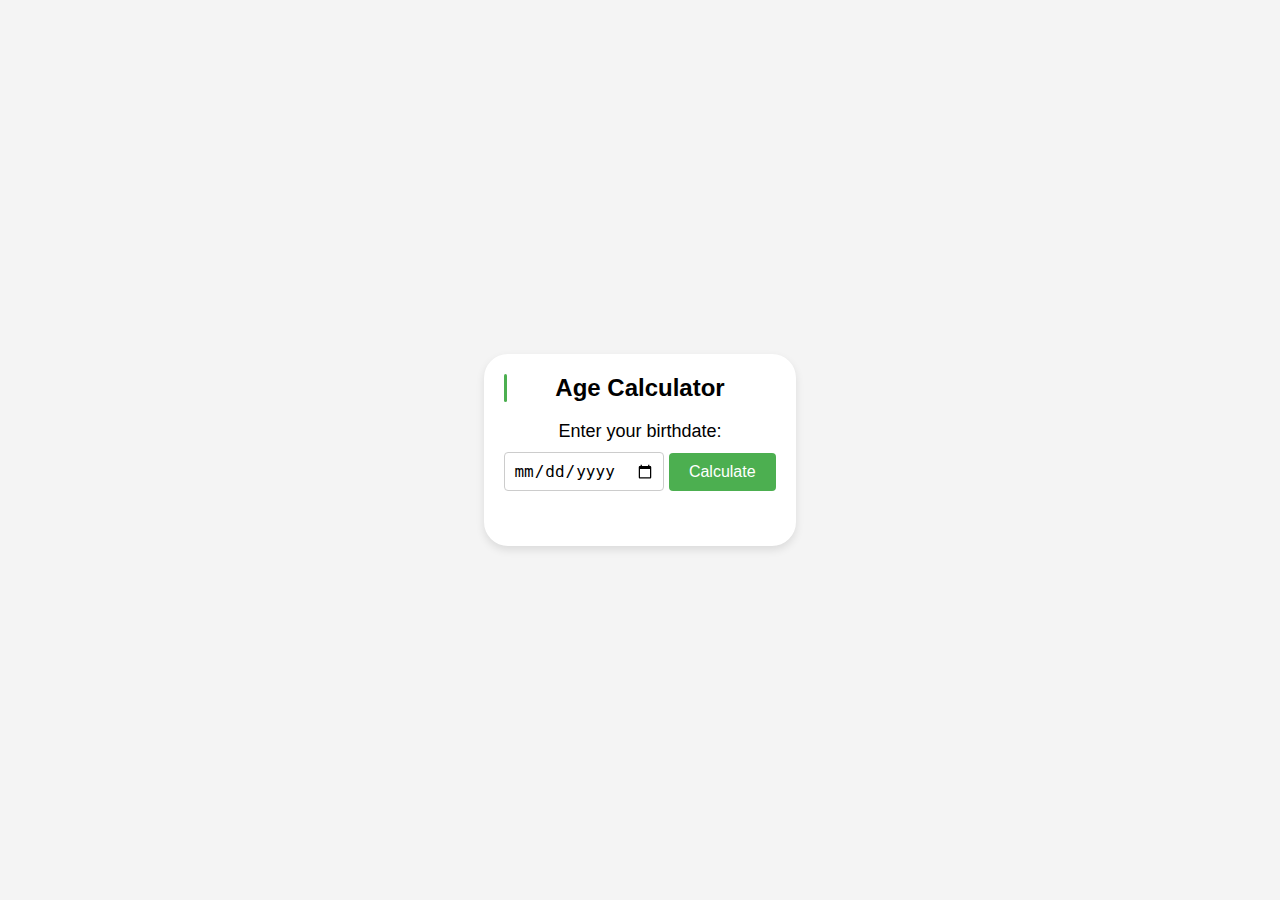
<file: age calculator/index.html>
<!DOCTYPE html>
<html lang="en">
  <head>
    <meta charset="UTF-8" />
    <meta name="viewport" content="width=device-width, initial-scale=1.0" />
    <title>Age calculator</title>
    <link rel="stylesheet" href="./index.css" />
    <script src="./index.js"></script>
  </head>
  <body>
    <div class="calculator-container">
      <h2>Age Calculator</h2>
      <label for="birthDate">Enter your birthdate:</label>
      <input type="date" id="date" />
      <button onclick="calculateAge()">Calculate</button>
      <p id="result"></p>
    </div>
  </body>
</html>
</file>
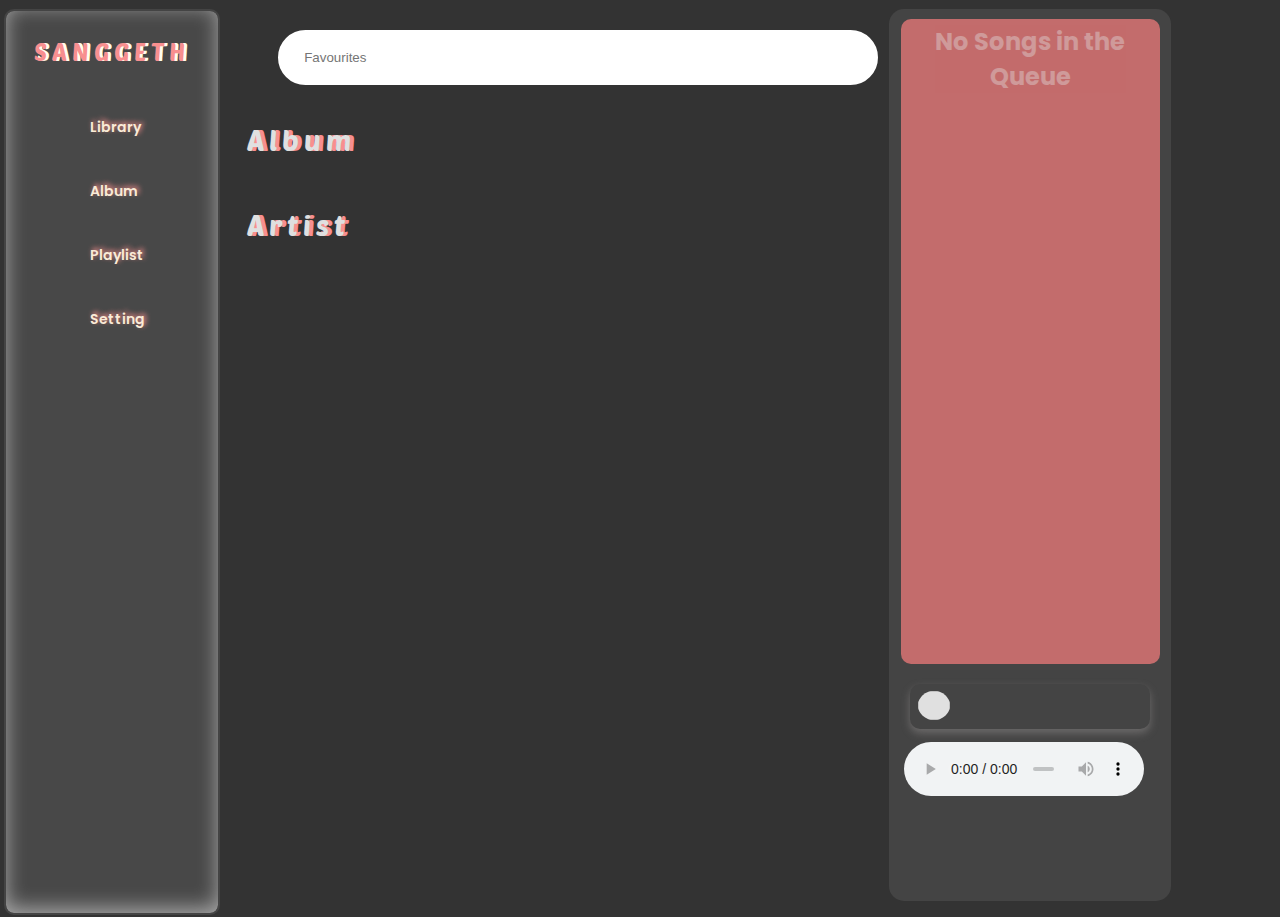
<file: music website/index.html>
<!DOCTYPE html>
<html lang="en">
  <head>
    <meta charset="UTF-8" />
    <meta name="viewport" content="width=device-width, initial-scale=1.0" />
    <title>Sanggeth</title>
    <link rel="stylesheet" href="./index.css" />
    <link rel="preconnect" href="https://fonts.googleapis.com" />
    <link rel="preconnect" href="https://fonts.gstatic.com" crossorigin />
    <link
      href="https://fonts.googleapis.com/css2?family=Dancing+Script:wght@400..700&family=Jaini&family=Poetsen+One&display=swap"
      rel="stylesheet"
    />
    <link
      href="https://fonts.googleapis.com/css2?family=Poppins:ital,wght@0,100;0,200;0,300;0,400;0,500;0,600;0,700;0,800;0,900;1,100;1,200;1,300;1,400;1,500;1,600;1,700;1,800;1,900&family=Protest+Revolution&display=swap"
      rel="stylesheet"
    />
    <link
      rel="stylesheet"
      href="https://cdnjs.cloudflare.com/ajax/libs/font-awesome/6.5.1/css/all.min.css"
      integrity="sha512-DTOQO9RWCH3ppGqcWaEA1BIZOC6xxalwEsw9c2QQeAIftl+Vegovlnee1c9QX4TctnWMn13TZye+giMm8e2LwA=="
      crossorigin="anonymous"
      referrerpolicy="no-referrer"
    />
  </head>
  <body>
    <div class="wrapper">
      <aside
        id="layout-menu"
        class="layout-menu menu-vertical menu bg-menu-theme"
      >
        <div class="app-brand">
          <a href="./index.html">SANGGETH</a>
        </div>
        <div class="menu-list">
          <button type="button" id="control-btn" onclick="toggleControl()">
            <i class="fa-solid fa-bars"></i>
          </button>
          <ul type="none" class="menu-inner">
            <li class="menu-item active">
              <a href="#" class="menu-item">
                <i class="fa-solid fa-table-columns"></i>Library
              </a>
            </li>
            <li class="menu-item">
              <a href="#" class="menu-item">
                <i class="fa-solid fa-compact-disc"></i>Album
              </a>
            </li>
            <li class="menu-item">
              <a href="#" class="menu-item">
                <i class="fa-solid fa-music"></i>Playlist
              </a>
            </li>
            <li class="menu-item">
              <a href="#" class="menu-item">
                <i class="fa-solid fa-gear"></i>Setting
              </a>
            </li>
          </ul>
        </div>
      </aside>
      <section class="main">
        <div class="app-brand-top">
          <a href="./index.html">SANGEETH</a>
        </div>
        <div id="layout-page">
          <nav class="head-nav">
            <input type="text" id="search-bar" placeholder="Favourites" />
            <button
              type="button"
              class="search-btn"
              id="search-btn"
              onclick="search()"
            >
              <i class="fa-solid fa-magnifying-glass"></i>
            </button>
            <div class="control-menu" id="control-menu"></div>
          </nav>
        </div>
        <div class="layout-album">
          <div class="albums">
            <h2 class="layout-title">Album</h2>
            <div class="album-scroll" id="album-scroll"></div>
          </div>
        </div>

        <div class="layout-artist">
          <div class="artists">
            <h2 class="layout-title">Artist</h2>
            <div class="artist-scroll" id="artist-scroll"></div>
            <div class="artist-list" id="album-list"></div>
          </div>
        </div>
      </section>
      <aside id="layout-controls" class="layout-controls controls-vertical">
        <!-- <input type="checkbox" id="control-btn" />
        <label for="control-btn" id="">
          <i class="fa-solid fa-arrow-left"></i>
        </label> -->
        <button type="button" id="control-close" onclick="toggleControl()">
          <i class="fa-solid fa-close"></i>
        </button>

        <div class="playlist-tab" id="playlist-tab">
          <h2>No Songs in the Queue</h2>
        </div>
        <div class="play-controls">
          <div class="control-items">
            <input type="checkbox" id="controls" />
            <label for="controls" class="control-item"
              ><i class="fa-solid fa-shuffle"></i>
            </label>
            <input type="checkbox" id="controls-loop" />
            <label for="controls-loop" class="control-item"
              ><i class="fa-solid fa-repeat"></i>
            </label>
          </div>
          <div class="audio-controls">
            <audio controls id="audio-player"></audio>
          </div>
        </div>
      </aside>
    </div>
    <script src="./app.js"></script>
  </body>
</html>
</file>
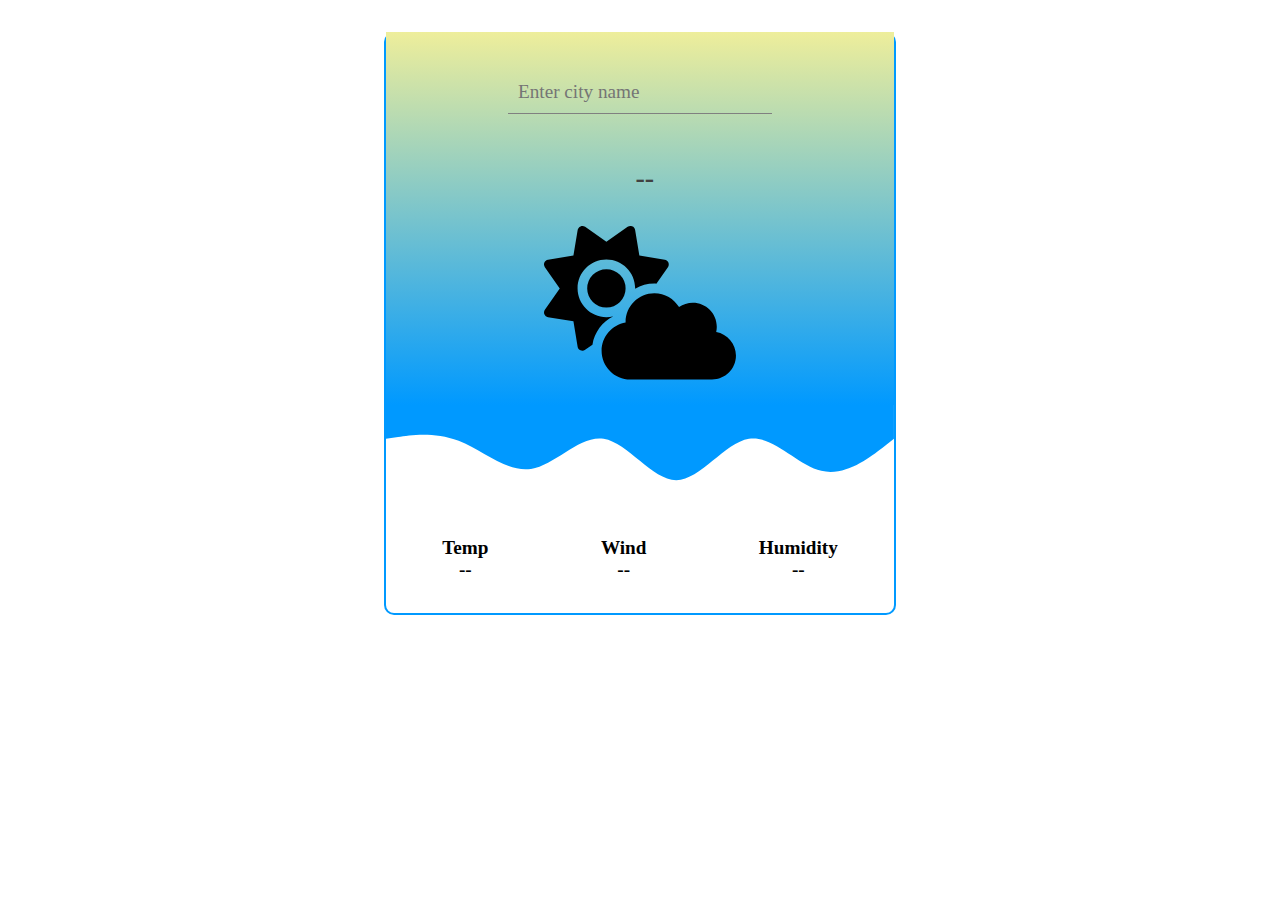
<file: weather app/index.html>
<!DOCTYPE html>
<html lang="en">
<head>
    <meta charset="UTF-8">
    <meta name="viewport" content="width=device-width, initial-scale=1.0">
    <title>weather app</title>
    <link rel="stylesheet" href="./index.css">
    <link rel="stylesheet" href="https://cdnjs.cloudflare.com/ajax/libs/font-awesome/6.5.1/css/all.min.css"
     integrity="sha512-DTOQO9RWCH3ppGqcWaEA1BIZOC6xxalwEsw9c2QQeAIftl+Vegovlnee1c9QX4TctnWMn13TZye+giMm8e2LwA=="
     crossorigin="anonymous" referrerpolicy="no-referrer" />

</head>
<body>
    <div class="outer-container">
        <div class="inner-container">
            <div class="search-field">
                <input type="text" id="search" placeholder="Enter city name" >
                <button type="submit" id="btn">
                    <i class="fa-solid fa-search"></i>
                </button>
            </div>
            <div class="details">
                <div class="details-loc">
                   <h2> <i class="fa-solid fa-location-dot"></i></h2>
                    <h1 class="loc-name">--</h1>
                </div>
                <div class="details-svg">
                    <svg xmlns="http://www.w3.org/2000/svg" viewBox="0 0 640 512">
                        <!--!Font Awesome Free 6.5.1 by @fontawesome - https://fontawesome.com License - https://fontawesome.com/license/free Copyright 2024 Fonticons, Inc.-->
                        <path d="M294.2 1.2c5.1 2.1 8.7 6.7 9.6 12.1l14.1 84.7 84.7 14.1c5.4.9 10 4.5 12.1 9.6s1.5 10.9-1.6 15.4l-38.5 55c-2.2-.1-4.4-.2-6.7-.2c-23.3 0-45.1 6.2-64
                         17.1l0-1.1c0-53-43-96-96-96s-96 43-96 96s43 96 96 96c8.1 0 15.9-1 23.4-2.9c-36.6 18.1-63.3 53.1-69.8 94.9l-24.4 17c-4.5 3.1-10.3 3.8-15.4 1.6s-8.7-6.7-9.6-12.1L98.1 317.9
                          13.4 303.8c-5.4-.9-10-4.5-12.1-9.6s-1.5-10.9 1.6-15.4L52.5 208 2.9 137.2c-3.2-4.5-3.8-10.3-1.6-15.4s6.7-8.7 12.1-9.6L98.1 98.1l14.1-84.7c.9-5.4 4.5-10 9.6-12.1s10.9-1.5 15.4 1.6L208 52.5 278.8 2.9c4.5-3.2 10.3-3.8 15.4-1.6zM144 208a64 64 0 1 1 128 0 64 64 0 1 1 -128 0zM639.9 
                          431.9c0 44.2-35.8 80-80 80H288c-53 0-96-43-96-96c0-47.6 34.6-87 80-94.6l0-1.3c0-53 43-96 96-96c34.9 0 65.4 18.6 82.2 46.4c13-9.1 28.8-14.4 45.8-14.4c44.2 0 80 35.8 80 80c0 5.9-.6 11.7-1.9 17.2c37.4 6.7 65.8 39.4 65.8 78.7z"/>
                    </svg>
                </div>
                <!-- <div class="details-temp">
                    <h2 class="temp-main"></h2>
                </div> -->
            </div>
        </div>

        <svg xmlns="http://www.w3.org/2000/svg" viewBox="0 0 1440 320"><path fill="#0099ff" fill-opacity="1" d="M0,96L34.3,90.7C68.6,85,137,75,206,
            101.3C274.3,128,343,192,411,181.3C480,171,549,85,617,96C685.7,107,754,213,823,213.3C891.4,213,960,107,1029,96C1097.1,85,
            1166,171,1234,186.7C1302.9,203,1371,149,1406,122.7L1440,96L1440,0L1405.7,0C1371.4,0,1303,0,1234,0C1165.7,0,1097,0,1029,0C960,0,
            891,0,823,0C754.3,0,686,0,617,0C548.6,0,480,0,411,0C342.9,0,274,0,206,0C137.1,0,69,0,34,0L0,0Z"></path>
        </svg>

        <div class="element">
            <div class="element-data">
                <i class="fa-solid fa-temperature-half"></i>
                <h2 class="element-head">Temp<br>
                    <span id="temp-data">--</span>
                </h2>
            </div>
            <div class="element-data">
                <i class="fa-solid fa-wind"></i>
                <h2 class="element-head">Wind<br>
                   <span id="wind-data">--</span>
                </h2>
            </div>
            <div class="element-data">
                <i class="fa-solid fa-droplet"></i>
                <h2 class="element-head">Humidity<br>
                   <span id="humidity-data">--</span>
                </h2>
            </div>
        </div>
    </div>

    <script src="./index.js"></script>

</body>
</html>
</file>
<file: age calculator/index.css>
body {
  font-family: Arial, sans-serif;
  background-color: #f4f4f4;
  margin: 0;
  padding: 0;
  display: flex;
  justify-content: center;
  align-items: center;
  height: 100vh;
}

.calculator-container {
  background-color: #fff;
  border-radius: 24px;
  box-shadow: 0 4px 8px rgba(0, 0, 0, 0.1);
  padding: 20px;
  text-align: center;
}

h2 {
  margin-top: 0;
  position: relative;
}

h2::before {
  position: absolute;
  content: "";
  top: 0;
  left: 0;
  width: 3px;
  height: 100%;
  border: none;
  border-radius: 4px;
  background-color: #4caf50;
}

label {
  font-size: 18px;
  margin-bottom: 10px;
  display: block;
}

input[type="date"] {
  padding: 8px;
  font-size: 16px;
  border-radius: 4px;
  border: 1px solid #ccc;
  margin-bottom: 15px;
}

button {
  background-color: #4caf50;
  color: #fff;
  border: none;
  padding: 10px 20px;
  font-size: 16px;
  border-radius: 4px;
  cursor: pointer;
}

button:hover {
  background-color: #45a049;
}

#result {
  font-size: 20px;
  margin-top: 20px;
}
</file>
<file: music website/index.css>
* {
  margin: 0;
  padding: 0;
}

body {
  display: flex;
  flex-wrap: wrap;
  margin: 0;
  padding: 0;
  height: 100vh;
  background-color: #333;
}

.wrapper {
  margin: 2px;
  padding: 2px;
  display: flex;
  flex-direction: row;
  flex-grow: 1;
  gap: 2px;
}

aside.layout-menu {
  height: 98vh;
  width: 12rem;
  background-color: #484848;
  box-shadow: inset 0 -5px 20px rgb(168, 168, 168);
  padding: 10px;
  margin: 5px 5px 0 0;
  border: 2px solid #444444;
  border-radius: 10px;
  align-items: center;
}

.app-brand {
  width: 100%;
  display: flex;
  font-family: "poppins";
  justify-content: center;
  align-items: center;
  padding: 1rem 0;
  font-family: "poppins";
}

.app-brand-top {
  display: none;
}

.app-brand a {
  color: #f88f8f;
  font: 24px bold;
  font-family: "Poetsen One";
  text-decoration: none;
  text-shadow: 3px 0px 0 #ffe;
  letter-spacing: 5px;
}

.menu-list {
  display: flex;
  flex-direction: column;
  justify-content: center;
  align-items: center;
  margin: 1rem 0;
  padding: 0 1rem;
  font-family: "poppins";
  font-weight: 600;
}

.menu-list ul {
  margin: 0 1rem;
}

.menu-item {
  width: 90%;
  height: 2rem;
  padding: 1rem;
}

.menu-item i {
  padding: 5px;
}
.menu-list a {
  color: antiquewhite;
  font-size: 14px;
  text-decoration: none;
  text-shadow: 2px -2px 5px #f88f8f;
}

section.main {
  display: flex;
  flex-direction: column;
  max-width: 824px;
}

#layout-page {
  width: 100%;
  display: flex;
  justify-content: center;
  margin: 0.6rem;
  padding: 1rem;
}

#search-bar {
  width: 548px;
  min-width: 320px;
  height: 0.2rem;
  padding: 1rem;
  border: 10px solid #fff;
  border-radius: 500px;
}

.search-btn {
  color: #f88f8f;
  background: transparent;
  border: none;
  position: relative;
  right: 10%;
  cursor: pointer;
}

aside.layout-controls {
  height: 98vh;
  width: 17rem;
  min-width: 10rem;
  padding: 0 5px 10px 5px;
  margin: 5px;
  background-color: #444444;
  border-radius: 15px;
  overflow-x: hidden;
}

#control-btn {
  display: none;
}

.playlist-tab {
  width: auto;
  height: 72%;
  padding: 5px;
  margin: 0.6rem 0.4rem 1.3rem 0.4rem;
  background-color: #c36c6c;
  border-radius: 10px;
  overflow-y: auto;
}

.playlist-tab::-webkit-scrollbar {
  display: none;
}

.playlist-tab h2 {
  font-family: "poppins";
  color: #e0e0e0;
  font: bold;
  text-align: center;
  opacity: 40%;
}

#control-close {
  display: none;
}

.control-item {
  display: none;
}

.control-items {
  display: flex;
  flex-direction: row;
  gap: 10px;
  justify-content: space-between;
  height: 2rem;
  margin-top: 0;
  margin-bottom: 10px;
  padding: 0px 1rem;
  position: relative;
}

.control-items label {
  height: 25px;
  align-items: center;
  padding: 8px 2px;
}

.control-items input {
  display: none;
}

#controls:checked + label > .fa-shuffle,
#controls-loop:checked + label > .fa-repeat {
  color: #f88f8f;
}

#controls:checked + label > .fa-shuffle::after {
  content: "";
  position: absolute;
  bottom: 2px;
  left: 24px;
  width: 4px;
  height: 4px;
  background-color: #fff;
  border-radius: 50%;
}
/* 
#controls-loop:checked + label > .fa-repeat::after {
  content: "";
  position: absolute;
  bottom: 2px;
  right: 10%;
  width: 4px;
  height: 4px;
  background-color: #fff;
  border-radius: 50%;
} */

.audio-controls {
  padding-left: 10px;
  padding-top: 1rem;
}
#audio-player {
  max-width: 15rem;
  min-width: 6rem;
}
/* album styling */

.layout-album {
  margin: 0.2rem 0;
  padding: 0.6rem 0 0 0;
}

.albums {
  overflow: hidden;
}

.layout-title {
  color: #e0e0e0;
  font: 28px bold;
  font-family: "Poetsen One";
  text-shadow: 4px 0px 0 #f88f8f;
  letter-spacing: 5px;
  padding-left: 20px;
  text-align: left;
}

.album-scroll {
  display: flex;
  flex-direction: row;
  gap: 1.9rem;
  padding: 1rem 2.5rem;
  overflow-x: auto;
}

.album-scroll::-webkit-scrollbar {
  display: none;
}

.album {
  flex: 0 0 auto;
  width: 150px;
  height: 150px;
  box-shadow: 0 4px 8px rgba(218, 211, 211, 0.1);
  position: relative;
}

.play-button {
  font-size: 1.5rem;
  border-radius: 50%;
  padding: 14px;
  position: absolute;
  top: -12%;
  left: 82%;
}

.play-btn {
  color: #444444;
  font-size: 20px;
  background: transparent;
  border: none;
}

.album > img {
  width: 100%;
  height: 8rem;
  object-fit: contain;
}

.play-button {
  position: relative;
  bottom: 10px;
  right: 10px;
  background-color: rgba(0, 0, 0, 0.7);
  border: none;
  border-radius: 50%;
  color: white;
  padding: 10px;
  cursor: pointer;
  display: flex;
  align-items: center;
  justify-content: center;
}

.song {
  margin-bottom: 5px;
  padding: 5px;
  background-color: #f0f0f0;
  border-radius: 5px;
  display: flex;
  justify-content: space-between;
  align-items: center;
}

.song .play-button {
  background-color: rgba(0, 0, 0, 0.7);
  border: none;
  border-radius: 50%;
  color: white;
  padding: 5px;
  cursor: pointer;
}

.song:hover {
  background-color: #e0e0e0;
}

.song-info-container {
  width: 100%;
  height: 100%;
  font-size: clamp(12px, 10vw, 18px);
  line-height: 28px;
  overflow: hidden;
  display: flex;
  flex-direction: row;
  flex-grow: 1;
  gap: 10px;
  background: transparent;
  box-shadow: 0 4px 8px rgba(169, 166, 166, 0.4);
  border-radius: 10px;
  padding: 0.4rem 0.5rem;
}

.song-name {
  padding-top: 0.2rem;
  color: #e0e0e0;
}

.song-image {
  height: 1.8rem;
  width: 2rem;
  border-radius: 50%;
  background-color: #e0e0e0;
}

.layout-artist {
  margin: 1rem 0;
}

.artists {
  overflow: hidden;
}

.artist-scroll {
  display: flex;
  flex-direction: row;
  gap: 1.9rem;
  padding: 10px 40px;
  overflow-x: auto;
}

.artist-scroll::-webkit-scrollbar {
  display: none;
}

.artist > img {
  width: 100px;
  height: 100px;
}

.artist {
  box-shadow: 0 4px 8px rgba(218, 211, 211, 0.1);
  margin: 10px;
  display: inline-block;
}

.album-list {
  height: 200px;
  width: 100%;
}

#control-menu {
  display: none;
}

@media screen and (max-width: 1280px) {
  .wrapper {
    overflow: hidden;
  }
  section.main {
    display: flex;
    flex-direction: column;
    max-width: 100%;
    min-width: 240px;
  }
}

@media screen and (max-width: 1080px) {
  .wrapper {
    overflow: hidden;
  }
  section.main {
    display: flex;
    flex-direction: column;
    max-width: 530px;
    min-width: 240px;
  }
  #search-bar {
    width: 320px;
    min-width: 5rem;
    padding: 1rem;
    border: 10px solid #fff;
    border-radius: 500px;
  }

  .menu-list li {
    padding: 1rem;
  }

  .menu-list a {
    font-size: 14px;
  }
}

@media screen and (max-width: 924px) {
  .wrapper {
    overflow: hidden;
  }
  section.main {
    display: flex;
    flex-direction: column;
    max-width: 512px;
    min-width: 340px;
  }

  #search-bar {
    width: 320px;
    min-width: 5rem;
    padding: 1rem;
    border: 10px solid #fff;
    border-radius: 500px;
    position: relative;
  }

  /* .search-btn {
    color: #f88f8f;
    background: transparent;
    border: none;
    cursor: pointer;
    position: relative;
    left: 90%;
    bottom: 50%;
  } */

  .app-brand {
    display: none;
  }

  .app-brand-top {
    display: block;
  }

  .app-brand-top {
    display: block;
    width: 100%;
    display: flex;
    font-family: "poppins";
    justify-content: center;
    align-items: center;
    padding: 1rem 0;
    font-family: "poppins";
  }

  .app-brand-top a {
    color: #f88f8f;
    font: 30px bold;
    font-family: "Poetsen One";
    text-decoration: none;
    text-shadow: 3px 0px 0 #ffe;
    letter-spacing: 5px;
  }

  aside.layout-menu {
    height: 98vh;
    width: 6rem;
    padding: 0;
    background-color: #484848;
    box-shadow: inset 0 -2px 10px rgb(168, 168, 168);
    border: 2px solid #444444;
    border-radius: 10px;
    align-items: center;
  }
}

@media screen and (max-width: 768px) {
  .wrapper {
    overflow: hidden;
  }
  section.main {
    display: flex;
    flex-direction: column;
    max-width: 420px;
    min-width: 240px;
  }

  aside.layout-menu {
    height: 98vh;
    width: 3rem;
    padding: 0;
    background-color: #484848;
    box-shadow: inset 0 -2px 10px rgb(168, 168, 168);
    border: 2px solid #444444;
    border-radius: 10px;
    align-items: center;
  }

  .menu-item {
    width: 90%;
    height: 2rem;
    padding: 0.5rem 0;
    margin: 1rem 0;
  }

  .menu-list a {
    font-size: 0;
    color: antiquewhite;
    text-decoration: none;
  }
  .menu-item i {
    font-size: 20px;
    padding: 5px;
    text-shadow: 2px -2px 5px #f88f8f;
    display: block;
  }

  .search-btn {
    display: none;
  }

  #search-bar {
    width: 280px;
    min-width: 5rem;
    padding: 1rem;
    border: 10px solid #fff;
    border-radius: 500px;
  }
}

@media screen and (max-width: 648px) {
  .wrapper {
    overflow: hidden;
  }
  section.main {
    display: flex;
    flex-direction: column;
    max-width: 620px;
    min-width: 240px;
  }

  #search-bar {
    width: 230px;
    min-width: 5rem;
    height: 0.2rem;
    padding: 0.8rem;
    border: 10px solid #fff;
    border-radius: 500px;
  }

  .layout-album {
    margin: 0.2rem 0;
  }

  .layout-title {
    color: #e0e0e0;
    font: 1.5rem bold;
    font-family: "Poetsen One";
    text-shadow: 4px 0px 0 #f88f8f;
    letter-spacing: 5px;
    padding-left: 20px;
    text-align: left;
  }

  .album-scroll {
    display: flex;
    flex-direction: row;
    gap: 1.9rem;
    margin-top: 0.4rem;
    padding: 0.6rem 1rem;
    overflow-x: auto;
  }

  .album {
    flex: 0 0 auto;
    width: 100px;
    height: 100px;
    margin-bottom: 20px;
    box-shadow: 0 4px 8px rgba(218, 211, 211, 0.1);
    position: relative;
  }

  .play-button {
    font-size: 1rem;
    border-radius: 50%;
    padding: 0px;
    position: absolute;
    top: -20%;
    left: 78%;
  }

  .album > img {
    width: 100%;
    height: 100px;
    object-fit: contain;
  }

  .play-button {
    position: relative;
    background-color: rgba(0, 0, 0, 0.7);
    border: none;
    border-radius: 50%;
    color: white;
    padding: 10px;
    cursor: pointer;
    display: flex;
    align-items: center;
    justify-content: center;
  }

  .layout-artist {
    margin: 0.2rem 0;
  }

  .artist-scroll {
    display: flex;
    flex-direction: row;
    gap: 20px;
    padding: 0.6rem 1rem;
    overflow-x: auto;
  }

  .artist {
    box-shadow: 0 4px 8px rgba(218, 211, 211, 0.1);
    display: inline-block;
    padding: 8px;
    text-align: center;
    color: #000;
    font-weight: 600;
    font-family: "poppins";
  }

  .artist > img {
    width: 80px;
    height: 80px;
    margin-bottom: 4px;
  }

  /* #layout-controls {
    width: 120px;
    padding: 0;
    margin: 0;
  } */

  .control-item {
    display: none;
  }

  .song {
    overflow: hidden;
  }

  #control-menu {
    display: block;
  }

  #audio-player {
    width: 100%;
  }

  /* aside.layout-menu,
  aside.layout-controls {
    flex: 1;
  }
  section.main {
    flex: 2;
  } */

    aside.layout-controls {
    opacity: 0;
    visibility: hidden;
    overflow-x: visible;
    position: absolute;
    right: -2px;
    transition: opacity 0.3s ease;
  }

  aside.layout-controls.visible {
    opacity: 1;
    visibility: visible;
  }

  #control-btn {
    display: block;
  }
  
  #control-btn {
    color: antiquewhite;
    font-size: large;
    background: none;
    border: none;
  }

  #control-close {
    display: block;
    color: #f88f8f;
    background-color: #444444;
    border: none;
    border-radius: 10px 0 0 10px;
    font-size: 20px;
    padding: 14px 14px;
    padding-right: 16px;
    position: absolute;
    left: -34px;
    top: 0px;
  }

  /* .playlist-tab,
  .control-items {
    display: none;
  }

  #layout-controls {
    width: 1px;
  }

  #audio-player {
    width: 380px;
    padding: 8px 20px;
    margin-top: 20px;
    position: absolute;
    right: 0;
    bottom: -30px;
    left: 80px;
  } */
}
</file>
<file: weather app/index.css>
* {
   margin: 0;
   padding: 0;
   box-sizing: border-box;
}

body {
    font-size: 87%;
    display: flex;
    justify-content: center;
    align-items: center;
}

.outer-container {
    width: 32rem;
    height: auto;
    font-size: 1.2rem;
    display: grid;
    margin: 2rem;
    border: solid 2px #0099ff ;
    border-top: #fff;
    border-radius: 10px;
}

.inner-container {
    background: linear-gradient(to top, #0099ff ,#eeee9b);
    width: 100%;
    padding: 2%;
    gap: 2rem;

}

.search-field {
    display: flex;
    justify-content:center;
    padding: 5%;
    margin: .3rem;
}

.search-field input {
    all: unset;
    color: #414141;
    padding: .6rem; 
    border-bottom:solid 1px gray ;
}

#btn {
    all: unset;
}

.details {
    font-size: 73%;
    color: #414141;
    display: grid;
    justify-content: space-evenly;
    gap: 2rem;
    margin: 5% 2%;
    text-align: center;
}

.details-loc {
    display: inline-flex;
    justify-self: center;
    gap: .6rem;
}
.details-svg {
    width: 12rem;
    max-height: 9rem;
}

.element {
    font-size: 1rem;
    display: inline-flex;
    justify-content: space-around ;
    margin-bottom: 2rem;
    text-align: center;
}

.element-data {
    display: grid;
    gap: 1.2rem;
    font-size: 1.4rem;
}

.element-data h2 {
    font-size: 1.2rem;
}
</file>
